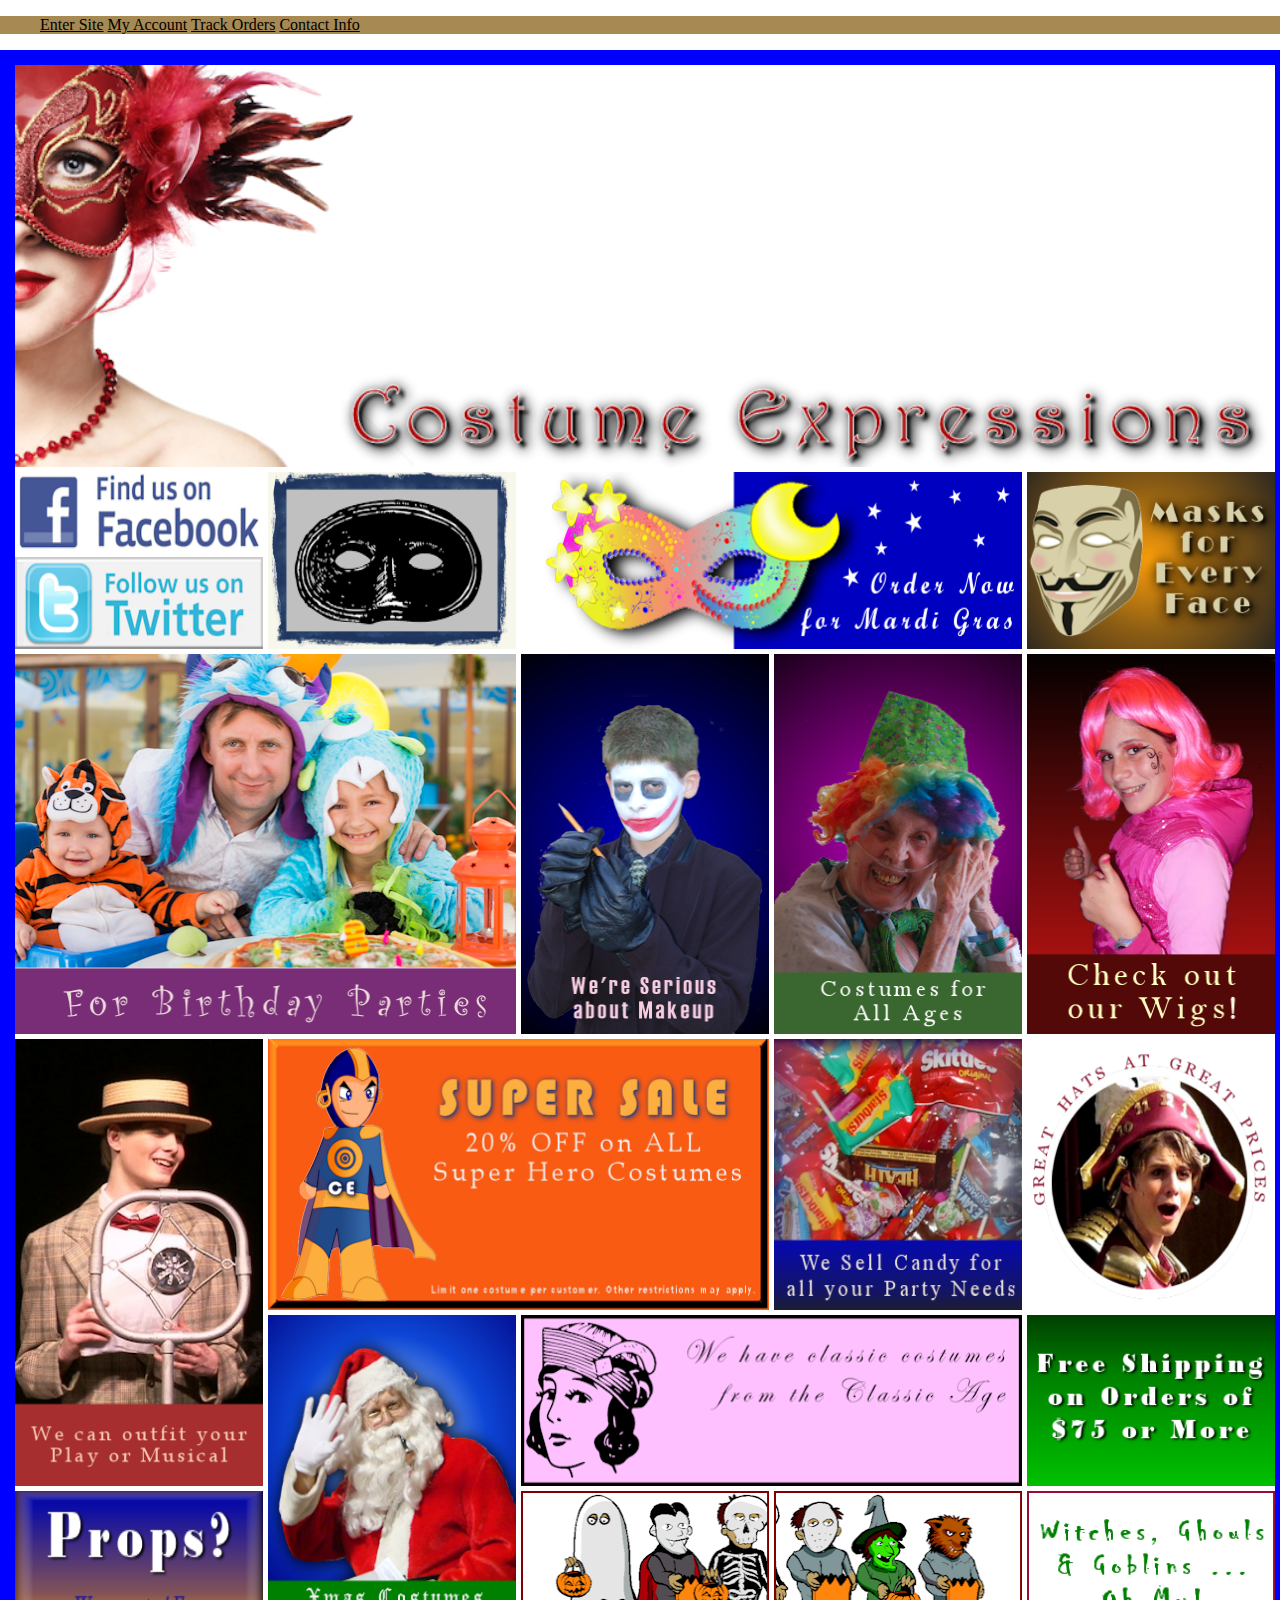
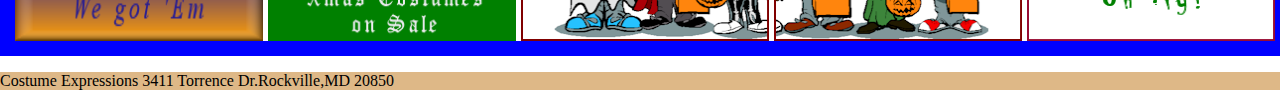
<file: index.html>
<!DOCTYPE html>
<html lang="en">
<head>
    <meta charset="UTF-8">
    <meta name="viewport" content="width=device-width, initial-scale=1.0">
    <meta http-equiv="X-UA-Compatible" content="ie=edge">
    <title>Picture Grid Project</title>
    <link rel="stylesheet" href="mobile.css">
</head>
<body>
    <nav>
        <ul>
            <li><a href="#home">Enter Site</a></li>
            <li><a href="#news">My Account</a></li>
            <li><a href="#contact">Track Orders</a></li>
            <li><a href="#about">Contact Info</a></li>
          </ul>
    </nav>
    
    <main class="container">
            <img src="ce_logo.png " class="redmask item">
            <img src="ce_image01.png " class="Facebooklogo item">
            <img src="ce_image02.png " class="TwitterLogo item">
            <img src="ce_image03.png " class="Mask item">
            <img src="ce_image04.png " class="Party item">
            <img src="ce_image05.png " class="Makeup item">
            <img src="ce_image06.png" class="Clown item">
            <img src="ce_image07.png" class="wiges item">
            <img src="ce_image08.png" class="dancer item">
            <img src="ce_image09.png" class="sale item">
            <img src="ce_image10.png" class="Candy item">
            <img src="ce_image11.png" class="Pirate item">
            <img src="ce_image12.png" class="props item">
            <img src="ce_image13.png" class="Santa item">
            <img src="ce_image14.png" class="classic item">
            <img src="ce_image15.png" class="shipping item">
            <img src="ce_image16.png" class="hallown item">
            <img src="ce_image17.png" class="secound item">
            <img src="ce_image18.png" class="phrase  item" >
            <img src="ce_image19.png" class="blackmask item">
            <img src="ce_image20.png" class="mask2 item">
            

    </main>
    <footer>
        <p>
            Costume Expressions 3411 Torrence Dr.Rockville,MD 20850
        </p>
    </footer>

</body>
</html>
</file>
<file: mobile.css>
@media (min-width: 401px){
    main{
        display: grid;
        border: 15px blue solid;
        grid-template-columns: repeat(5,auto);
        grid-template-rows: auto;
        justify-items: stretch;
        align-items: stretch;
        gap: 5px;
        width: calc(100% - 20px);
    }
    

    
    li {
        display: inline-block;
        list-style: none;
      }
    
      a{
          color: black;
      }
    
    nav {
        background-color: rgba(134, 94, 20, 0.733);
    
    }
    
    body{
        border: soild 15px grey;
        max-width: 100%;
        margin-left:auto;
        margin-right: auto;
        margin: 0;
    }
    
    .redmask{
        grid-column: 1/6;
        grid-row: 1/2;
        
       
    
    }
    
    .Facebooklogo{
        grid-column:1/2;
        grid-row: 2/3;
      }
    
    
    .Twitterlogo{
        grid-column: 1/2;
        grid-row: 3/4;
    }
     
    .Mask{
        grid-column: 5/6;
        grid-row: 2/4;
    }
    .Party{
        grid-column: 1/3;
        grid-row: 4/5;
    }
    .Makeup{
        grid-column: 3/4;
        grid-row: 4/5;
    }
    .Clown{
        grid-column: 4/5;
        grid-row: 4/5;
    }
    .wiges{
        grid-column: 5/6;
        grid-row: 4/5;
    }
    .dancer{
        grid-column: 1/2;
        grid-row: 5/7;
    }
    .sale{
        grid-column: 2/4;
        grid-row: 5/6;
    }
    .Candy{
        grid-column: 4/5 ;
        grid-row: 5/6;
    }
    .Pirate{
        grid-column: 5/6 ;
        grid-row: 5/6;
    }
    .props{
        grid-column: 1/2;
        grid-row: 7/8;
    }
    .Santa{
        grid-column:2/3 ;
        grid-row: 6/8;
    }
    .classic{
        grid-column: 3/5;
        grid-row: 6/7;
    }
    .shipping{
        grid-column:5/6;
        grid-row: 6/7;
    }
    .hallown{
        grid-column:3/4 ;
        grid-row: 7/8 ;
    }
    .secound{
        grid-column:4/5 ;
        grid-row: 7/8;
    }
    .phrase{
        grid-column:5/6 ;
        grid-row: 7/8;
    }
    .blackmask{
        grid-column: 2/3;
        grid-row: 2/4;
    }
    .mask2{
        grid-column:3/5 ;
        grid-row: 2/4;
    }
        .item{
            width :100%;
            height: auto;
            justify-items: end;
}
footer{
    background-color: burlywood;
}

}

@media (max-width: 400px){
    main{
        display: grid;
        border: 15px blue solid;
        grid-template-columns: repeat(5,auto);
        grid-template-rows: auto;
        justify-items: stretch;
        align-items: stretch;
        gap: 5px;
       width: calc(100% - 20px);
    }
    

    
    li {
        display: inline-block;
        list-style: none;
      }
    
      a{
          color: black;
      }
    
    nav {
        background-color: rgba(134, 94, 20, 0.733);
    
    }
    
    body{
        border: soild 15px grey;
        max-width: 100%;
        margin-left:auto;
        margin-right: auto;
        margin: 0;
    }
    
    .redmask{
        grid-column: 1/6;
        grid-row: 1/2;
        
       
    
    }
    
    .Facebooklogo{
        grid-column:1/2;
        grid-row: 2/3;
      }
    
    
    .Twitterlogo{
        grid-column: 1/2;
        grid-row: 3/4;
    }
     
    .Mask{
        grid-column: 5/6;
        grid-row: 2/4;
    }
    .Party{
        grid-column: 1/3;
        grid-row: 4/5;
    }
    .Makeup{
        grid-column: 3/4;
        grid-row: 4/5;
    }
    .Clown{
        grid-column: 4/5;
        grid-row: 4/5;
    }
    .wiges{
        grid-column: 5/6;
        grid-row: 4/5;
    }
    .dancer{
        grid-column: 1/2;
        grid-row: 5/7;
    }
    .sale{
        grid-column: 2/4;
        grid-row: 5/6;
    }
    .Candy{
        grid-column: 4/5 ;
        grid-row: 5/6;
    }
    .Pirate{
        grid-column: 5/6 ;
        grid-row: 5/6;
    }
    .props{
        grid-column: 1/2;
        grid-row: 7/8;
    }
    .Santa{
        grid-column:2/3 ;
        grid-row: 6/8;
    }
    .classic{
        grid-column: 3/5;
        grid-row: 6/7;
    }
    .shipping{
        grid-column:5/6;
        grid-row: 6/7;
    }
    .hallown{
        grid-column:3/4 ;
        grid-row: 7/8 ;
    }
    .secound{
        grid-column:4/5 ;
        grid-row: 7/8;
    }
    .phrase{
        grid-column:5/6 ;
        grid-row: 7/8;
    }
    .blackmask{
        grid-column: 2/3;
        grid-row: 2/4;
    }
    .mask2{
        grid-column:3/5 ;
        grid-row: 2/4;
    }
    .item{
        width :100%;
        height: auto;
        justify-items: end;

    }

    footer{
        background-color: burlywood;
    }

    }
</file>
